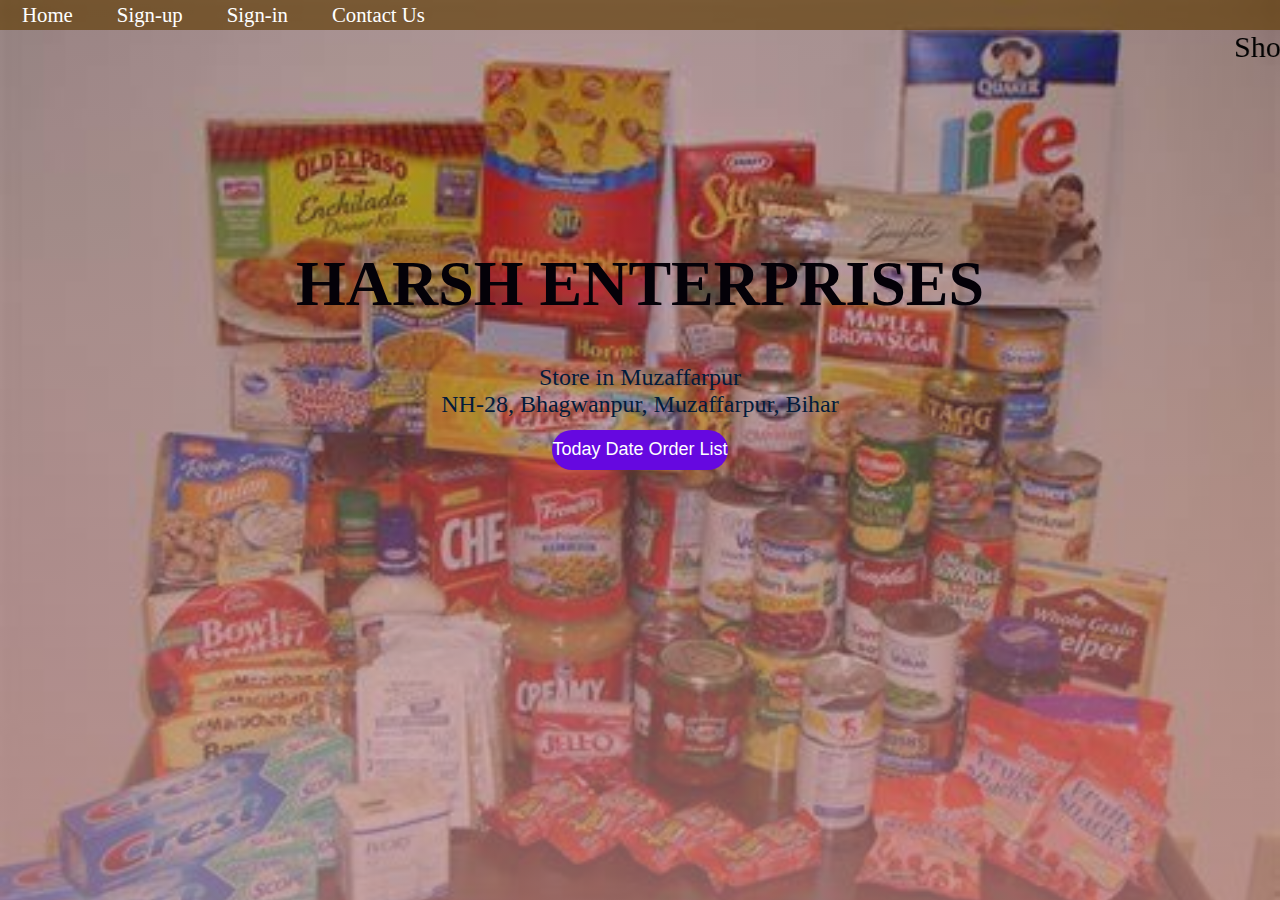
<file: index.html>
<!DOCTYPE html>
<html>
<head>
	<title>Harsh Enterprises</title>
	<link rel="stylesheet" type="text/css" href="style.css">
	 <link rel="stylesheet" href="https://cdnjs.cloudflare.com/ajax/libs/animate.css/3.7.2/animate.min.css">
</head>
<body>

<header>
	
	<nav id="navbar" >
			<ul>
				<li class="item"><a href="https://amarpratap9.github.io/Retailer-Order-Online/index.html">Home</a></li>
				<li class="item"><a href="https://amarpratap9.github.io/Retailer-Order-Online/registration.html">Sign-up</a></li>
				<li class="item"><a href="https://amarpratap9.github.io/Retailer-Order-Online/login.html">Sign-in</a></li>
				<li class="item"><a href="#contact">Contact Us</a></li>
			</ul>
		</nav>
		<marquee style="font-size:30px;">Shop Open 9.00Am to 10.00Pm</marquee>
		<section id="home">
			<h1 class="h-primary">HARSH ENTERPRISES</h1>
			<p>Store in Muzaffarpur<br>
				NH-28, Bhagwanpur, Muzaffarpur, Bihar</p>
	<a href="https://docs.google.com/spreadsheets/d/1yP6Yt3DIndGG1d4nqUFqBQmdUomFFU4NkJcUjDIHJ-E/edit?usp=sharing">
		<button class="btn">
			Today Date Order List
		</button>
	</a>
</section>
</header>
</body>
</html>
</file>
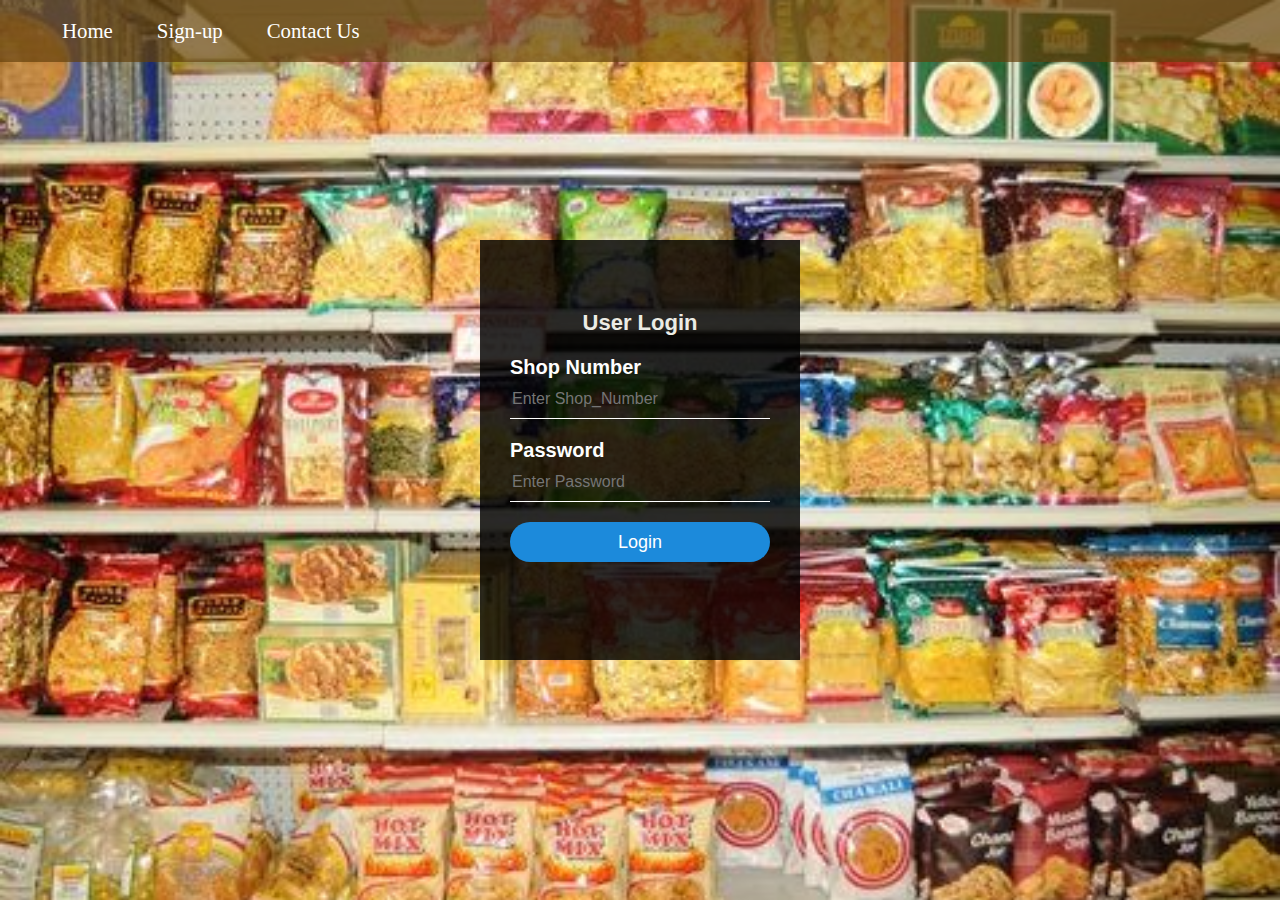
<file: login.html>
<html>
<head>
    <title> Login Lnct </title>
    <link rel="stylesheet" type="text/css" href="loginstyle.css">   
</head>
    <body>
        <nav id="navbar">
            <ul>
                <li class="item"><a href="http://localhost//online/index.html">Home</a></li>
                <li class="item"><a href="http://localhost//online/registration.html">Sign-up</a></li>
                <li class="item"><a href="">Contact Us</a></li>
            </ul>
        </nav>
    <div class="login-box">
  
        <h1>User Login</h1>
            <form action="login.php" method="post">
            <p>Shop Number</p>
            <input type="text" name="Shop_Number" placeholder="Enter Shop_Number" required>
            <p>Password</p>
            <input type="password" name="password" placeholder="Enter Password" required>
            <input type="submit" name="submit" value="Login">  
            </form>
        
        
        </div>
    
    </body>
</html>
</file>
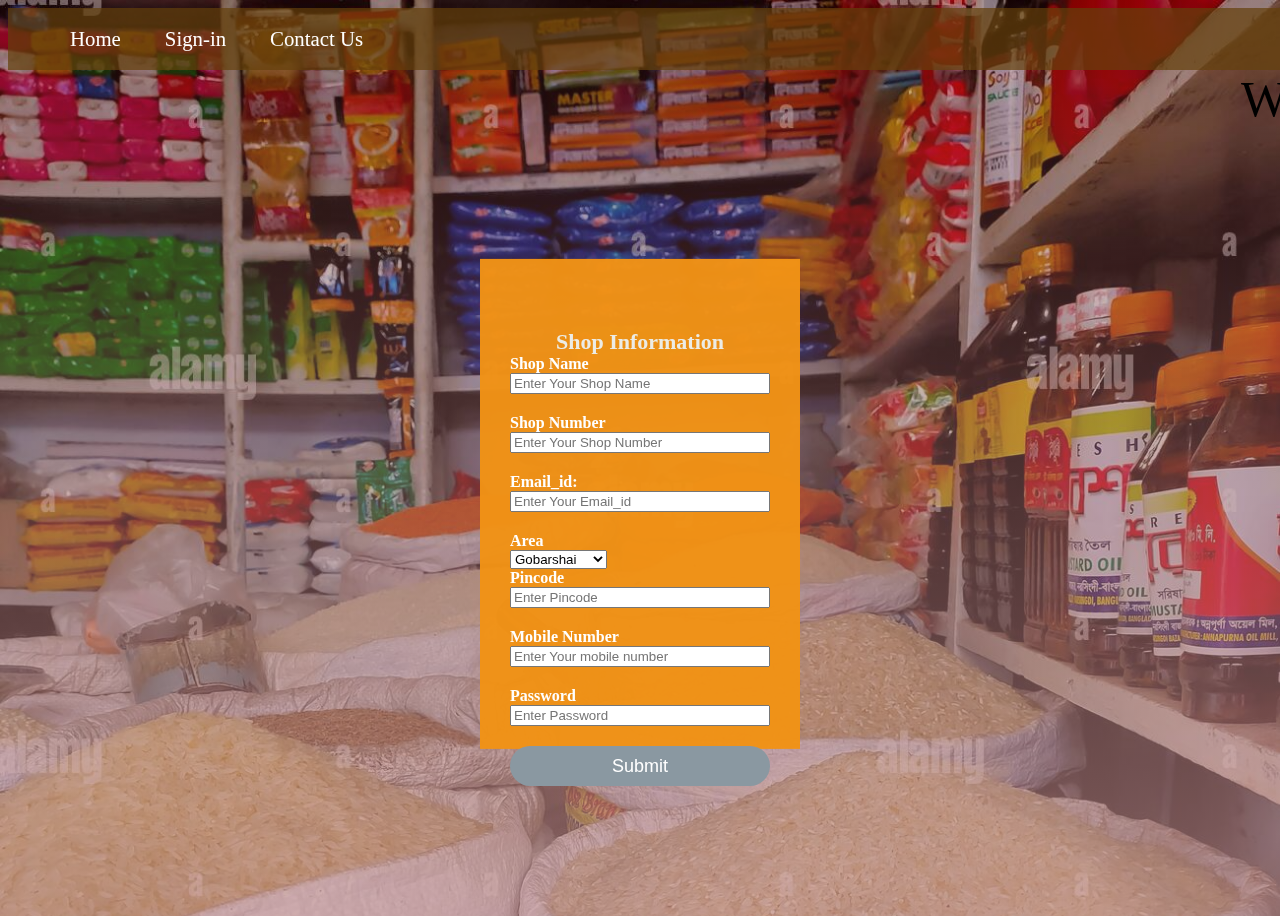
<file: registration.html>
<! Doctype html>  
<html lang="en">  
<head>  
  <title>  Registration Form </title> 
  <link rel="stylesheet" type="text/css" href="regstyle.css"> 
  
  </head>
  <body>
    <nav id="navbar" >
			<ul>
				<li class="item"><a href="http://localhost//online/index.html">Home</a></li>
				<li class="item"><a href="http://localhost//online/login.html">Sign-in</a></li>
				<li class="item"><a href="#contact">Contact Us</a></li>
			</ul>
		</nav>
    <div class="reg">
        <h1>Shop Information</h1>
    <form action="enter.php" method="post">
        <p>Shop Name</p>
        <input type="text" name="S_name" placeholder="Enter Your Shop Name" required>
        <p>Shop Number</p>
        <input type="text" name="S_number" placeholder="Enter Your Shop Number" required>
        <p>Email_id:</p>
        <input type="text" name="Email" placeholder="Enter Your Email_id" required>
        <p>Area</p>
        <select id="text" name="Area">
            <option value="Gobershai">Gobarshai</option>
            <option value="Bhagwanpur">Bhagwanpur</option>
            <option value="Khabra">Khabra</option>
            <option value="Patahin">Patahin</option>
            <option value="Bairia">Bairia</option>
          </select><br>
          <p>Pincode</p>
          <input type="text" name="pincode" placeholder="Enter Pincode" required>
          <p>Mobile Number</p>
          <input type="text" name="phone" placeholder="Enter Your mobile number" required>
          <p>Password</p>
          <input type="text" name="pass" placeholder="Enter Password" required>
          <input type="submit" name="Submit" value="Submit">
    </form>
</div>
<marquee style="font-size:50px;">Welcome Online Harsh Enterprises Platform</marquee>
  </body>
</html>
</file>
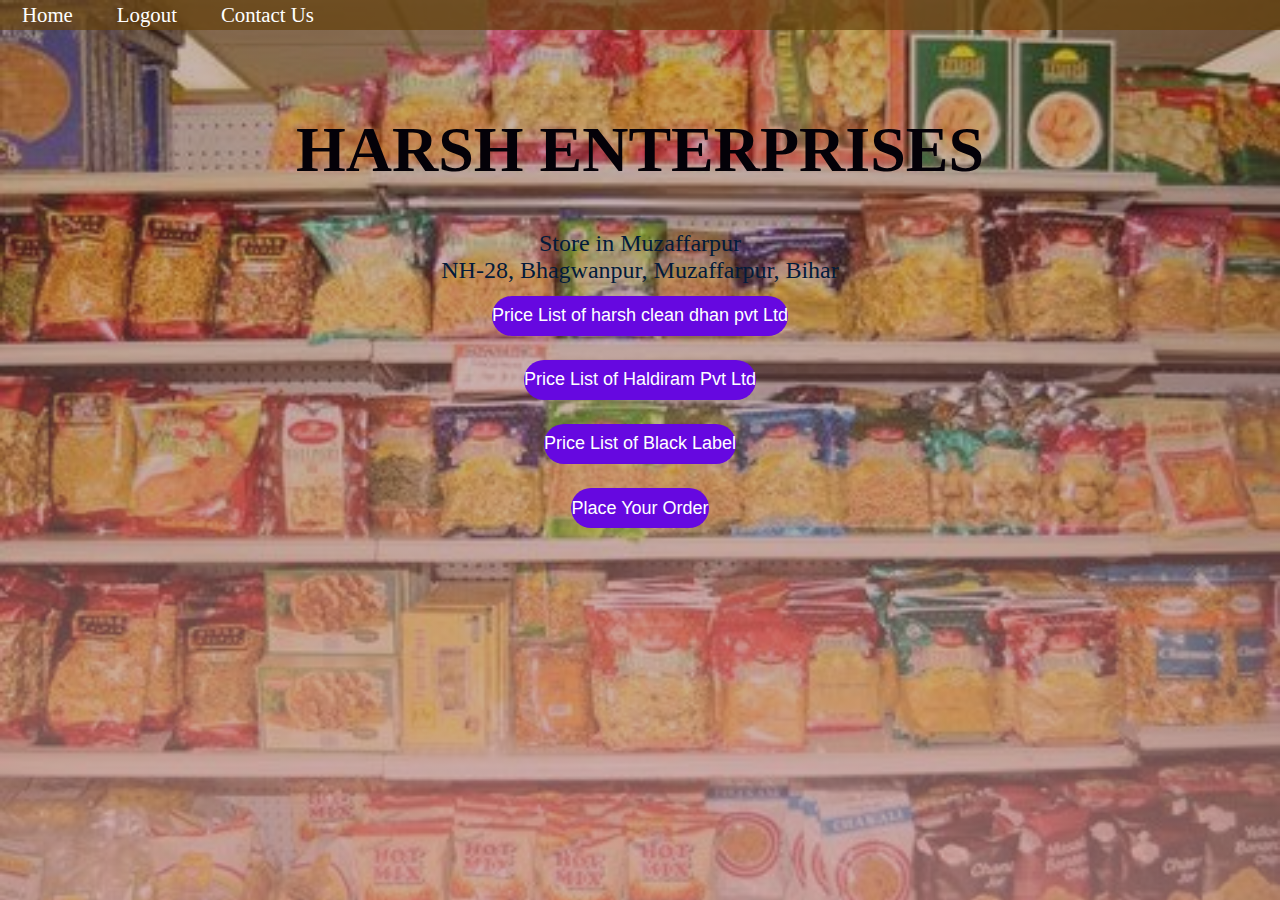
<file: userpage.html>
<!DOCTYPE html>
<html>
<head>
	<title>Shiva Online Shop</title>
	<link rel="stylesheet" type="text/css" href="userstyle.css">
	 <link rel="stylesheet" href="https://cdnjs.cloudflare.com/ajax/libs/animate.css/3.7.2/animate.min.css">
</head>
<body>

<header>
	
	<nav id="navbar" >
			<ul>
				<li class="item"><a href="http://localhost//online/index.html">Home</a></li>
				<li class="item"><a href="http://localhost//online/login.html">Logout</a></li>
				<li class="item"><a href="#contact">Contact Us</a></li>
			</ul>
		</nav>
		<section id="home">
			<h1 class="h-primary">HARSH ENTERPRISES</h1>
			<p>Store in Muzaffarpur<br>
				NH-28, Bhagwanpur, Muzaffarpur, Bihar</p>
		<a href="HCDPL (BR JKHD )PRICE LIST (01.08.2022) - Copy.pdf">
			<button class="btn">
				Price List of harsh clean dhan pvt Ltd
			</button>
		</a>
		<a href="Price List of Haldiram up to 04.12.2021.pdf">
			<button class="btn">
				Price List of Haldiram Pvt Ltd
			</button>
		</a>
	</a>
	<a href="WhatsApp Image 2022-11-19 at 21.31.32.pdf">
		<button class="btn">
			Price List of Black Label
		</button>
	</a>
    <a href="https://docs.google.com/forms/d/e/1FAIpQLSfr0oQ_4xycxwQK82f4XzV15Zz2VEkD9IbxzFCzsCJ6Wmx_qg/viewform?usp=sf_link">
		<button class="btn">
			Place Your Order
		</button>
	</a>
		</section>
</header>
</body>
</html>
</file>
<file: style.css>
*{
	margin: 0;padding: 0;box-sizing: border-box; 
}

header{
	width: 100%;height: 100vh;
	background-image:linear-gradient(rgba(63, 4, 4, 0.3),rgba(187, 135, 135, 0.685)),url('view.jpg');
	background-repeat: no-repeat;
	background-size: cover;
}

:root{
    --navbar-height: 59px;
}

/* Navigation Bar */
#navbar{
    display: flex;
    align-items: center;
    position: sticky;
    top: 0px;
}

#navbar::before{
    content: "";
    background-color: rgb(100, 64, 11);
    position: absolute;
    top:0px;
    left:0px;
    height: 100%;
    width:100%;
    z-index: -1;
    opacity: 0.7;
}
#navbar ul{
    display: flex;
    font-family: 'lnct bhopal',cursive;
}

#navbar ul li{ 
    list-style: none;
    font-size: 1.3rem;
}

#navbar ul li a{
    color: white;
    display: block;
    padding: 3px 22px;
    border-radius: 20px;
    text-decoration: none;
}

#navbar ul li a:hover{
    color: black;
    background-color: white;
}
#home{
    display: flex;
    flex-direction: column;
    padding:3px 200px;
    height: 550px;
    justify-content: center;
    align-items: center;
}
#home h1{
    color:rgb(4, 1, 14);
    text-align: center;
    font-family: 'Bree Serif', serif;
	display: block;
  font-size: 4em;
  margin-top: 0.67em;
  margin-bottom: 0.67em;
  margin-left: 0;
  margin-right: 0;
  font-weight: bold;
}
#home p{
    color:rgb(95, 9, 9);
    text-align: center;
    font-size: 1.5rem;
    font-family: 'Bree Serif', serif;
}

#home h1{
    color:rgb(4, 1, 8);
    text-align: center;
    font-family: 'Bree Serif', serif;
}

#home p{
    color:rgb(2, 27, 59);
    text-align: center;
    font-size: 1.5rem;
    font-family: 'Bree Serif', serif;
}

#home button
{
    border: none;
    outline: none;
    height: 40px;
    background: #6608e0;
    color: #fff;
    font-size: 18px;
    border-radius: 20px;
	margin-top: 0.67em;
	margin-bottom: 0.67em;
}
#home button:hover
{
    cursor: pointer;
    background: #67d163;
    color: #000;
}
</file>
<file: loginstyle.css>
body{
    margin: 0;
    padding: 0;
    background: url(image.jpg); 
    background-size: cover;
    background-position: center;
    font-family: sans-serif;
   
}

/* Navigation Bar */
#navbar{
    display: flex;
    align-items: center;
    position: sticky;
    top: 0px;
}

#navbar::before{
    content: "";
    background-color: rgb(100, 64, 11);
    position: absolute;
    top:0px;
    left:0px;
    height: 100%;
    width:100%;
    z-index: -1;
    opacity: 0.7;
}

/* Navigation Bar: List Styling */

#navbar ul{
    display: flex;
    font-family: 'lnct bhopal',cursive;
}

#navbar ul li{ 
    list-style: none;
    font-size: 1.3rem;
}

#navbar ul li a{
    color: white;
    display: block;
    padding: 3px 22px;
    border-radius: 20px;
    text-decoration: none;
}

#navbar ul li a:hover{
    color: black;
    background-color: white;
}

/* Home Section */
#home{
    display: flex;
    flex-direction: column;
    padding:3px 200px;
    height: 550px;
    justify-content: center;
    align-items: center;
}
.avatar{
    width: 100px;
    height: 100px;
    border-radius: 50%;
    position: absolute;
    top: 80px;
    left: calc(50% - 50px);
}
#home::before{ 
    content: "";
    position: absolute;
    background: url('bk.jpg') no-repeat center center/cover;
    height: 780px;
    top:0px;
    left:0px;
    width: 100%;
    z-index: -1;
    opacity:0.89;
}

#home h1{
    color:rgb(255, 245, 245);
    text-align: center;
    font-family: 'Bree Serif', serif;
}

#home p{
    color:white;
    text-align: center;
    font-size: 1.5rem;
    font-family: 'Bree Serif', serif;
}

#home button
{
    border: none;
    outline: none;
    height: 40px;
    background: #6608e0;
    color: #fff;
    font-size: 18px;
    border-radius: 20px;
}
#home button:hover
{
    cursor: pointer;
    background: #67d163;
    color: #000;
}

/* Sign up Section */
 
#Sign-up ::placeholder {
    color: black;
    font-size: 16px;
}

#Sign-up h1{
    color: rgb(0, 0, 0);
    transform: translate(0%,125%);
    
}



.login-box{
    width: 360px;
    height: 600px;
    background: rgba(58, 18, 72, 0.651);
    color: rgb(255, 255, 255);
    margin: auto;
    align-items: auto;
    box-sizing: border-box;
    padding: 110px 74px;
    font-size: 20px;
    transform: translate(0%,4%);
}

.login-box p{
    margin: 2px;
    padding: 0;
    font-weight: bold;
}

#Sign-up input[type="text"], input[type="email"],input[type="phone"],input[type="accsoft"],input[type="password"]
{
    border: none;
    border-bottom: 1px solid rgba(11, 11, 11, 0.989);
    background: transparent;
    outline: none;
    height: 35px;
    color: rgb(7, 7, 7);
    font-size: 16px;
    display: flex;
    justify-content: center;
    align-items: center;
    
} 
.login-box{
    width: 320px;
    height: 420px;
    background: rgba(0, 0, 0, 0.827);
    color: #fff;
    top: 50%;
    left: 50%;
    position: absolute;
    transform: translate(-50%,-50%);
    box-sizing: border-box;
    padding: 70px 30px;
}
.avatar{
    width: 100px;
    height: 100px;
    border-radius: 50%;
    position: absolute;
    top: -50px;
    left: calc(50% - 50px);
}
h1{
    margin: 0;
    padding: 0 0 20px;
    text-align: center;
    font-size: 22px;
    color: rgb(236, 236, 229);
}
.login-box p{
    margin: 0;
    padding: 0;
    font-weight: bold;
}
.login-box input{
    width: 100%;
    margin-bottom: 20px;
}
.login-box input[type="text"], input[type="password"]
{
    border: none;
    border-bottom: 1px solid #fff;
    background: transparent;
    outline: none;
    height: 40px;
    color: #fff;
    font-size: 16px;
}
.login-box input[type="submit"]
{
    border: none;
    outline: none;
    height: 40px;
    background: #1c8adb;
    color: #fff;
    font-size: 18px;
    border-radius: 20px;
}
.login-box input[type="submit"]:hover
{
    cursor: pointer;
    background: #39dc79;
    color: #000;
}

.login-box a{
    text-decoration: none;
    font-size: 14px;
    color: #fff;
}
.login-box a:hover
{
    color: #39dc79;
}
</file>
<file: regstyle.css>
body{
    width: 100%;height: 100vh;
	background-image:linear-gradient(rgba(63, 4, 4, 0.3),rgba(187, 135, 135, 0.685)),url('download.jpg');
	background-repeat: no-repeat;
	background-size: cover;
   
}
#navbar{
    display: flex;
    align-items: center;
    position: sticky;
    top: 0px;
}

#navbar::before{
    content: "";
    background-color: rgb(100, 64, 11);
    position: absolute;
    top:0px;
    left:0px;
    height: 100%;
    width:100%;
    z-index: -1;
    opacity: 0.7;
}
#navbar ul{
    display: flex;
    font-family: 'lnct bhopal',cursive;
}

#navbar ul li{ 
    list-style: none;
    font-size: 1.3rem;
}

#navbar ul li a{
    color: white;
    display: block;
    padding: 3px 22px;
    border-radius: 20px;
    text-decoration: none;
}

#navbar ul li a:hover{
    color: black;
    background-color: white;
}
.reg{
    width: 320px;
    height: 490px;
    background: rgba(241, 146, 22, 0.973);
    color: #fff;
    top: 50%;
    left: 50%;
    position: absolute;
    transform: translate(-50%,-39%);
    box-sizing: border-box;
    padding: 70px 30px;
}
h1{
    margin: 0;
    padding: 0 0 0px;
    text-align: center;
    font-size: 22px;
    color: rgb(236, 236, 229);
}
.reg p{
    margin: 0;
    padding: 0;
    font-weight: bold;
}
.reg input{
    width: 100%;
    margin-bottom: 20px;
}
.reg input[type="submit"]
{
    border: none;
    outline: none;
    height: 40px;
    background: #8a98a1;
    color: #fff;
    font-size: 18px;
    border-radius: 20px;
}
</file>
<file: userstyle.css>
*{
	margin: 0;padding: 0;box-sizing: border-box; 
}

header{
	width: 100%;height: 100vh;
	background-image:linear-gradient(rgba(63, 4, 4, 0.3),rgba(187, 135, 135, 0.685)),url('image.jpg');
	background-repeat: no-repeat;
	background-size: cover;
}

:root{
    --navbar-height: 59px;
}

/* Navigation Bar */
#navbar{
    display: flex;
    align-items: center;
    position: sticky;
    top: 0px;
}

#navbar::before{
    content: "";
    background-color: rgb(100, 64, 11);
    position: absolute;
    top:0px;
    left:0px;
    height: 100%;
    width:100%;
    z-index: -1;
    opacity: 0.7;
}
#navbar ul{
    display: flex;
    font-family: 'lnct bhopal',cursive;
}

#navbar ul li{ 
    list-style: none;
    font-size: 1.3rem;
}

#navbar ul li a{
    color: white;
    display: block;
    padding: 3px 22px;
    border-radius: 20px;
    text-decoration: none;
}

#navbar ul li a:hover{
    color: black;
    background-color: white;
}
#home{
    display: flex;
    flex-direction: column;
    padding:3px 200px;
    height: 550px;
    justify-content: center;
    align-items: center;
}
#home h1{
    color:rgb(4, 1, 14);
    text-align: center;
    font-family: 'Bree Serif', serif;
	display: block;
  font-size: 4em;
  margin-top: 0.67em;
  margin-bottom: 0.67em;
  margin-left: 0;
  margin-right: 0;
  font-weight: bold;
}
#home p{
    color:rgb(95, 9, 9);
    text-align: center;
    font-size: 1.5rem;
    font-family: 'Bree Serif', serif;
}

#home h1{
    color:rgb(4, 1, 8);
    text-align: center;
    font-family: 'Bree Serif', serif;
}

#home p{
    color:rgb(2, 27, 59);
    text-align: center;
    font-size: 1.5rem;
    font-family: 'Bree Serif', serif;
}

#home button
{
    border: none;
    outline: none;
    height: 40px;
    background: #6608e0;
    color: #fff;
    font-size: 18px;
    border-radius: 20px;
	margin-top: 0.67em;
	margin-bottom: 0.67em;
}
#home button:hover
{
    cursor: pointer;
    background: #67d163;
    color: #000;
}
</file>
